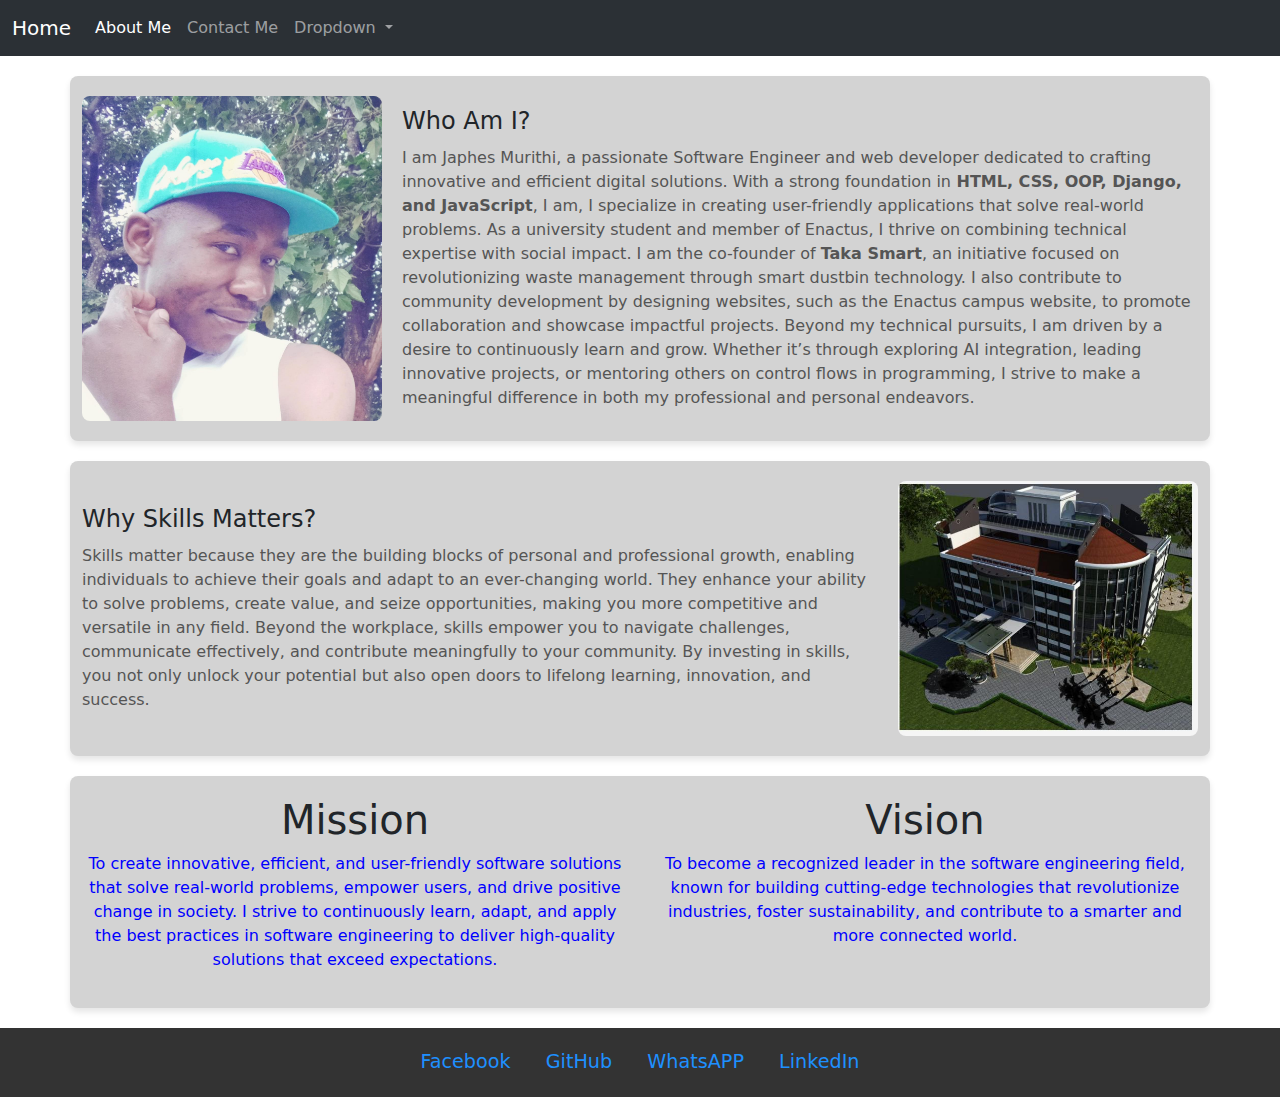
<file: index.html>
<!doctype html>
<html lang="en">
  <head>
    <meta charset="utf-8">
    <meta name="viewport" content="width=device-width, initial-scale=1">
    <title>Bootstrap demo</title>
      <link rel="stylesheet" href="css/style.css"></link>
    <link href="https://cdn.jsdelivr.net/npm/bootstrap@5.3.3/dist/css/bootstrap.min.css" rel="stylesheet" integrity="sha384-QWTKZyjpPEjISv5WaRU9OFeRpok6YctnYmDr5pNlyT2bRjXh0JMhjY6hW+ALEwIH" crossorigin="anonymous">
  </head>
  <body>
    <nav class="navbar navbar-expand-lg bg-body-tertiary"class="navbar bg-dark border-bottom border-body" data-bs-theme="dark">
        <div class="container-fluid">
    <a class="navbar-brand" href="#">Home</a>
    <button class="navbar-toggler" type="button" data-bs-toggle="collapse" data-bs-target="#navbarSupportedContent" aria-controls="navbarSupportedContent" aria-expanded="false" aria-label="Toggle navigation">
      <span class="navbar-toggler-icon"></span>
    </button>
    <div class="collapse navbar-collapse" id="navbarSupportedContent">
      <ul class="navbar-nav me-auto mb-2 mb-lg-0">
        <li class="nav-item">
          <a class="nav-link active" aria-current="page" href="#">About Me</a>
        </li>
        <li class="nav-item">
          <a class="nav-link" href="public/contact.html">Contact Me</a>
        </li>
        <li class="nav-item dropdown">
          <a class="nav-link dropdown-toggle" href="#" role="button" data-bs-toggle="dropdown" aria-expanded="false">
            Dropdown
          </a>
          <ul class="dropdown-menu">
            <li><a class="dropdown-item" href="#">services</a></li>
            <li><a class="dropdown-item" href="#">Hobbies</a></li>

            <li><a class="dropdown-item" href="#">Projects</a></li>
          </ul>
        </li>

      </ul>

    </div>
  </div>
</nav>
    <!-------------------------------------Who Am I?---------------------------------------------------------------------->
    <div class="container">
        <img src="assets/myimage 2.jpg" alt="Description of the image" class="image">
        <div class="text">
            <h1>Who Am I?</h1>
            <p>I am Japhes Murithi, a passionate Software Engineer and web developer dedicated to crafting
              innovative and efficient digital solutions. With a strong foundation in<b> HTML, CSS, OOP, Django, and JavaScript</b>, I am,
              I specialize in creating user-friendly applications that solve real-world problems.

             As a university student and member of Enactus, I thrive on combining technical expertise with
              social impact. I am the co-founder of <b>Taka Smart</b>, an initiative focused on revolutionizing waste
              management through smart dustbin technology.
              I also contribute to community development by designing websites, such as the Enactus campus website,
              to promote collaboration and showcase impactful projects.

              Beyond my technical pursuits, I am driven by a desire to continuously learn and grow.
              Whether it’s through exploring AI integration, leading innovative projects, or mentoring others on control
              flows in programming, I strive to make a meaningful difference in both my professional and personal endeavors. </p>
        </div>
    </div>
    <!--------------------------------------Why skills matters--------------------------------------------------->

     <div class="container">


        <div class="text">
            <h1>Why Skills Matters?</h1>
            <p>Skills matter because they are the building blocks of personal and professional growth,
              enabling individuals to achieve their goals and adapt to an ever-changing world.
              They enhance your ability to solve problems, create value, and seize opportunities, making you more competitive and versatile in any field.
              Beyond the workplace, skills empower you to navigate challenges, communicate effectively, and contribute meaningfully to your community.
              By investing in skills, you not only unlock your potential but also open doors to lifelong learning, innovation, and success.</p>
        </div>
       <img src="assets/taitatavetacampus.jpg" alt="Description of the image" class="image">

    </div>

    <!-------------------------------------My Vision And Mission---------------------------------------------------->
    <div class="container text-center">
  <div class="row">
    <div class="col">
      <h1>Mission</h1>
     <span> <p>To create innovative, efficient, and user-friendly software solutions that solve real-world problems,
        empower users, and drive positive change in society.
        I strive to continuously learn, adapt, and apply the best practices in software engineering to
       deliver high-quality solutions that exceed expectations.</p></span>
    </div>
    <div class="col">
      <h1>Vision</h1>
      <span><p>To become a recognized leader in the software engineering field, known for building
        cutting-edge technologies that revolutionize industries, foster sustainability,
        and contribute to a smarter and more connected world.</p></span>
    </div>

  </div>
</div>
    <!------------------------------------------------------footer-------------------------------------------------------->

<footer class="social-footer">
    <ul class="social-links">
        <li><a href="https://www.facebook.com/profile.php?id=61557675590019" target="_blank">Facebook</a></li>
        <li><a href="https://github.com/JAPHES" target="_blank">GitHub</a></li>
        <li><a href="https://wa.me/0769809329" target="_blank">WhatsAPP</a></li>
        <li><a href="https://www.linkedin.com/in/Japhes Murithi" target="_blank">LinkedIn</a></li>



    </ul>

</footer>



    <script src="https://cdn.jsdelivr.net/npm/bootstrap@5.3.3/dist/js/bootstrap.bundle.min.js" integrity="sha384-YvpcrYf0tY3lHB60NNkmXc5s9fDVZLESaAA55NDzOxhy9GkcIdslK1eN7N6jIeHz" crossorigin="anonymous"></script>
  </body>
</html>
</file>
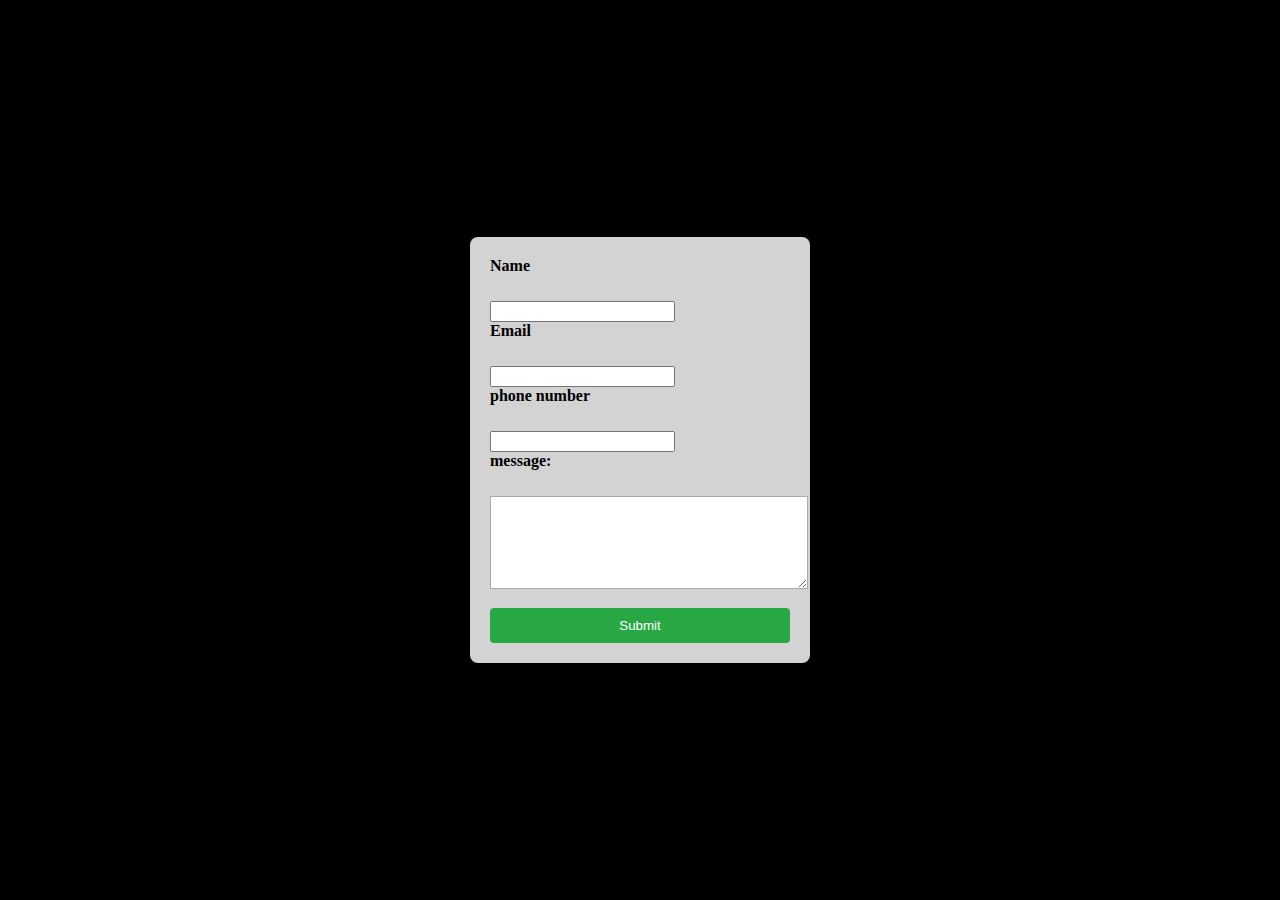
<file: public/contact.html>
<!doctype html>
<html lang="en">
<head>
    <meta charset="UTF-8">
    <meta name="viewport" content="width=device-width, initial-scale=1">
    <title>Contact Form</title>
    <style>
        body{
            background-color: black;
            display: flex;
            justify-content: center;
            align-items: center;
            height: 100vh;
            margin: 0;
        }
        .form-container {
            background-color: lightgrey;
            padding: 20px;
            border-radius: 8px;
            box-shadow: 0 0 10px rgba(0, 0, 0.1); width: 300px;

        }
        button{
            width: 100%;
            padding: 10px;
            background-color: #28a745;
            color: white;
            border: none;
            border-radius: 4px;
            cursor: pointer;
        }
        button:hover {
            background-color: deeppink;
        }
        textarea {
            width: 100%;
            padding: 8px;
            margin-bottom: 15px;
            border: 1px solid #aaa;
        }
        label{
            display: block;
            margin-bottom: 8px;
            font-weight: bold;
            color: black;
        }
        label:hover {
            color: red;
        }









    </style>
</head>
<body>

<form method="POST">

    <div class="form-container">
        <label for="name">Name</label><br>
    <input type="text" id="name" name="name" pattern="[A-Za-z\s]+" title="Name should only contain letters" required><br>

    <label for="email">Email</label><br>
    <input type="email" id="email" name="email" required><br>
    <label for="phone number">phone number</label><br>
    <input type="phone number" id="phone number" name="phone number" pattern="\d+" tittle="phone number should only contain numbers"><br>

    <label for="message">message:</label><br>
    <textarea id="message" name="message" rows="5" required></textarea><br>

     <button type="submit">Submit</button>

</div>
</form>



</body>
</html>
</file>
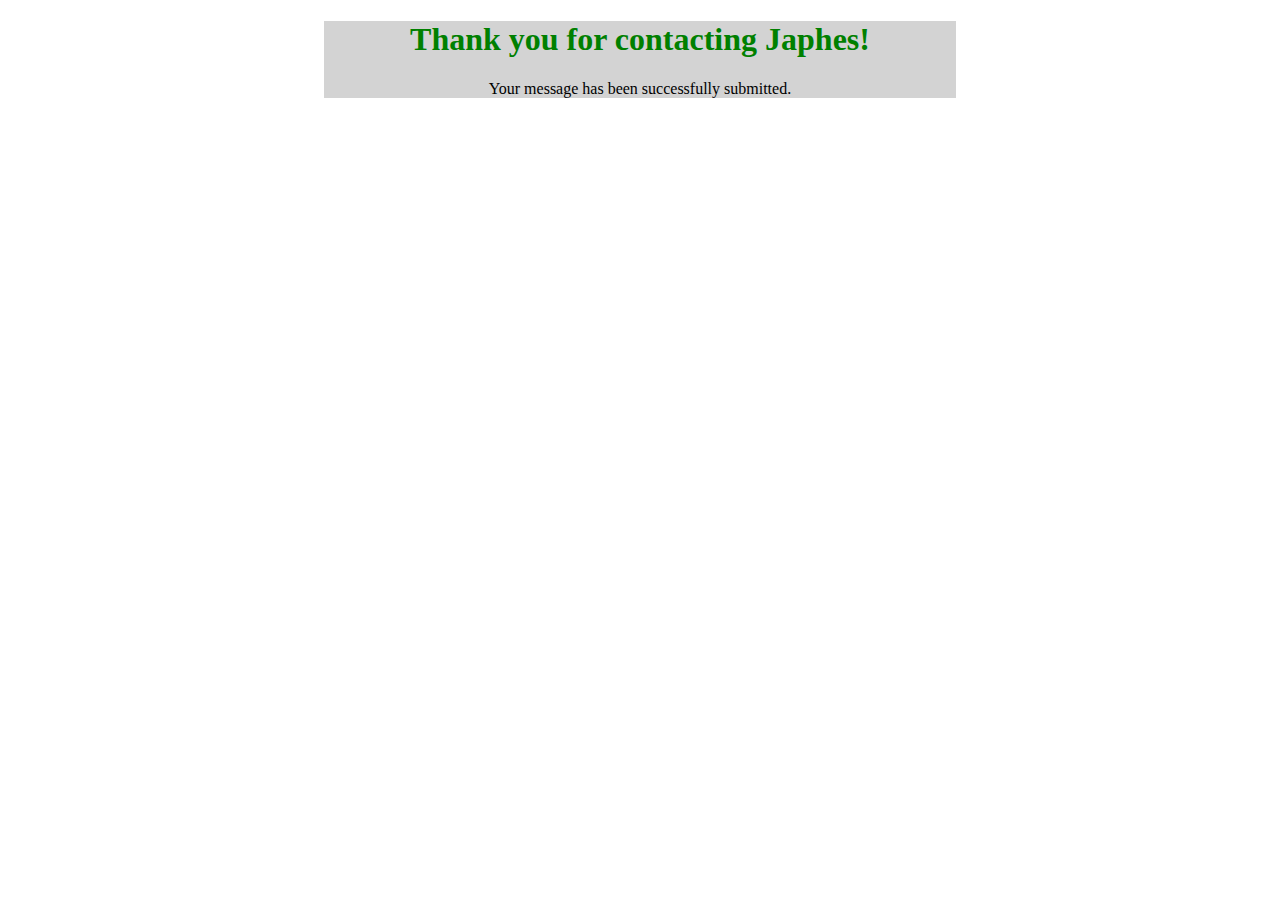
<file: public/success.html>
<!DOCTYPE html>
<html lang="en">
<head>
    <meta charset="UTF-8">
    <meta name="viewport" content="width=device-width, initial-scale=1.0">
    <title>Success</title>
    <style>
        h1{
            text-align: center;
            color: green;

        }
        p{
            text-align: center;
            color
        }
        .container{
            text-align: center;
            width: 50%;
            margin: auto;
            background-color: lightgray;
        }
    </style>
</head>
<body>
<div class="container">

    <h1>Thank you for contacting Japhes!</h1>
    <p>Your message has been successfully submitted.</p>
</div>
</body>
</html>
</file>
<file: css/style.css>
.container {
    display: flex;
    align-items: center;
    gap: 20px; /* Space between the image and text */
    max-width: 800px;
    margin: 20px;
    background: lightgrey;
    padding: 20px;
    border-radius: 8px;
    box-shadow: 0 4px 6px rgba(0, 0, 0, 0.1);
}

.image {
    width: 40%; /* Adjust as needed */
    max-width: 300px;
    height: auto;
    border-radius: 8px;
}

.text {
    flex: 1; /* Ensures text takes up remaining space */
}

.text h1 {
    margin: 0 0 10px;
    font-size: 24px;
}

.text p {
    margin: 0;
    color: #555;
    line-height: 1.5;
}
span{
    color: blue;
}
.social-footer{
            background-color: #333;
            color: #fff;
            padding: 20px 0;
            text-align: center;
        }
        .social-links{
            list-style: none;
            padding: 0;
            margin: 0;
        }
        .social-links li {
            display: inline;
            margin: 0 15px;

        }
        .social-links a {
            color: #1e90ff;
            transition: color 0.3s;
            font-size: larger;
            text-decoration: none;
        }
        .social-links a:hover{
            color: red;
        }
</file>
